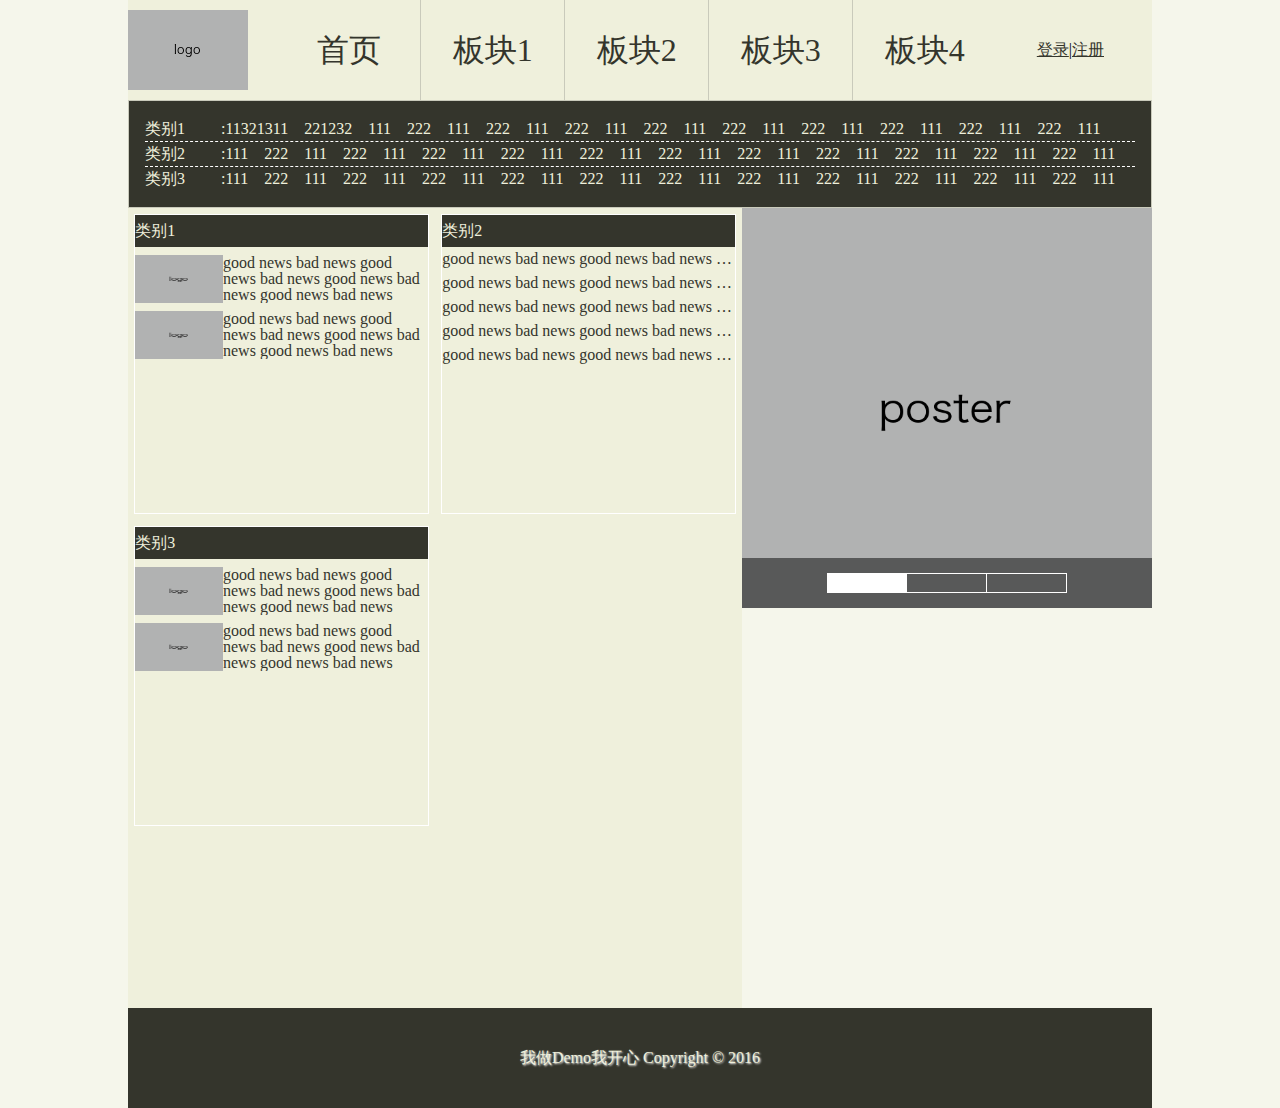
<file: index.html>
<!DOCTYPE html>
<html>
<head>
    <meta charset="UTF-8">
    <meta name="viewport" content="width=device-width,user-scalable=no,initial-scale=1">

    <title>论坛</title>

    <link rel="stylesheet" type="text/css" href="./css/clear.css">
    <link rel="stylesheet" type="text/css" href="./css/index.css">
</head>
<body>
<div class="content">
    <div class="header">
        <div class="logo"></div>
        <div class="login">
            <a href="#">登录</a>|<a href="#">注册</a>
        </div>
        <div class="titles">
            <a href="#">首页</a><a href="#">板块1</a><a href="#">板块2</a><a href="#">板块3</a><a href="#">板块4</a>
        </div>
    </div>
    <div class="hot-names">
        <div class="category" data-rel="类别1">
            <a href="#">11321311</a><a href="#">221232</a><a href="#">111</a><a href="#">222</a><a href="#">111</a><a href="#">222</a><a href="#">111</a><a href="#">222</a><a href="#">111</a><a href="#">222</a><a href="#">111</a><a href="#">222</a><a href="#">111</a><a href="#">222</a><a href="#">111</a><a href="#">222</a><a href="#">111</a><a href="#">222</a><a href="#">111</a><a href="#">222</a><a href="#">111</a><a href="#">222</a><a href="#">111</a><a href="#">222</a><a href="#">111</a><a href="#">222</a><a href="#">111</a><a href="#">222</a><a href="#">111</a><a href="#">222</a>
        </div>
        <div class="category" data-rel="类别2">
            <a href="#">111</a><a href="#">222</a><a href="#">111</a><a href="#">222</a><a href="#">111</a><a href="#">222</a><a href="#">111</a><a href="#">222</a><a href="#">111</a><a href="#">222</a><a href="#">111</a><a href="#">222</a><a href="#">111</a><a href="#">222</a><a href="#">111</a><a href="#">222</a><a href="#">111</a><a href="#">222</a><a href="#">111</a><a href="#">222</a><a href="#">111</a><a href="#">222</a><a href="#">111</a><a href="#">222</a><a href="#">111</a><a href="#">222</a><a href="#">111</a><a href="#">222</a><a href="#">111</a><a href="#">222</a>
        </div>
        <div class="category" data-rel="类别3">
            <a href="#">111</a><a href="#">222</a><a href="#">111</a><a href="#">222</a><a href="#">111</a><a href="#">222</a><a href="#">111</a><a href="#">222</a><a href="#">111</a><a href="#">222</a><a href="#">111</a><a href="#">222</a><a href="#">111</a><a href="#">222</a><a href="#">111</a><a href="#">222</a><a href="#">111</a><a href="#">222</a><a href="#">111</a><a href="#">222</a><a href="#">111</a><a href="#">222</a><a href="#">111</a><a href="#">222</a><a href="#">111</a><a href="#">222</a><a href="#">111</a><a href="#">222</a><a href="#">111</a><a href="#">222</a>
        </div>
    </div>
    <div class="hot-articles">
        <div class="hot-article image" data-rel="类别1">
            <div class="img"
                 data-rel="good news bad news good news bad news good news bad news good news bad news good news bad news">
                <img src="./image/80x80-logo.png" alt="img">
            </div>
            <div class="img"
                 data-rel="good news bad news good news bad news good news bad news good news bad news good news bad news">
                <img src="./image/80x80-logo.png" alt="img">
            </div>
        </div>
        <div class="hot-article plain" data-rel="类别2">
            <a href="detail.html">good news bad news good news bad news good news bad news good news bad news good news bad
                news</a><a href="detail.html">good news bad news good news bad news good news bad news good news bad news good
                news bad news</a><a href="detail.html">good news bad news good news bad news good news bad news good news bad news
                good news bad news</a><a href="detail.html">good news bad news good news bad news good news bad news good news bad
                news good news bad news</a><a href="detail.html">good news bad news good news bad news good news bad news good news
                bad news good news bad news
            </a>
        </div>
        <div class="hot-article image" data-rel="类别3">
            <div class="img"
                 data-rel="good news bad news good news bad news good news bad news good news bad news good news bad news">
                <img src="./image/80x80-logo.png" alt="img">
            </div>
            <div class="img"
                 data-rel="good news bad news good news bad news good news bad news good news bad news good news bad news">
                <img src="./image/80x80-logo.png" alt="img">
            </div>
        </div>
    </div>
    <div class="hot-pics">
        <ul>
            <li><img src="./image/600x600-poster.png" alt="poster"></li>
            <li><img src="./image/600x600-poster.png" alt="poster"></li>
            <li><img src="./image/600x600-poster.png" alt="poster"></li>
        </ul>
        <div class="hot-pics-bar">
            <span class="active"></span>
            <span></span>
            <span></span>
        </div>
    </div>
    <div class="footer">
        我做Demo我开心 Copyright © 2016
    </div>
</div>

<script src="./js/polyfill.js" defer></script>
<script src="./js/index.js" defer></script>
</body>
</html>
</file>
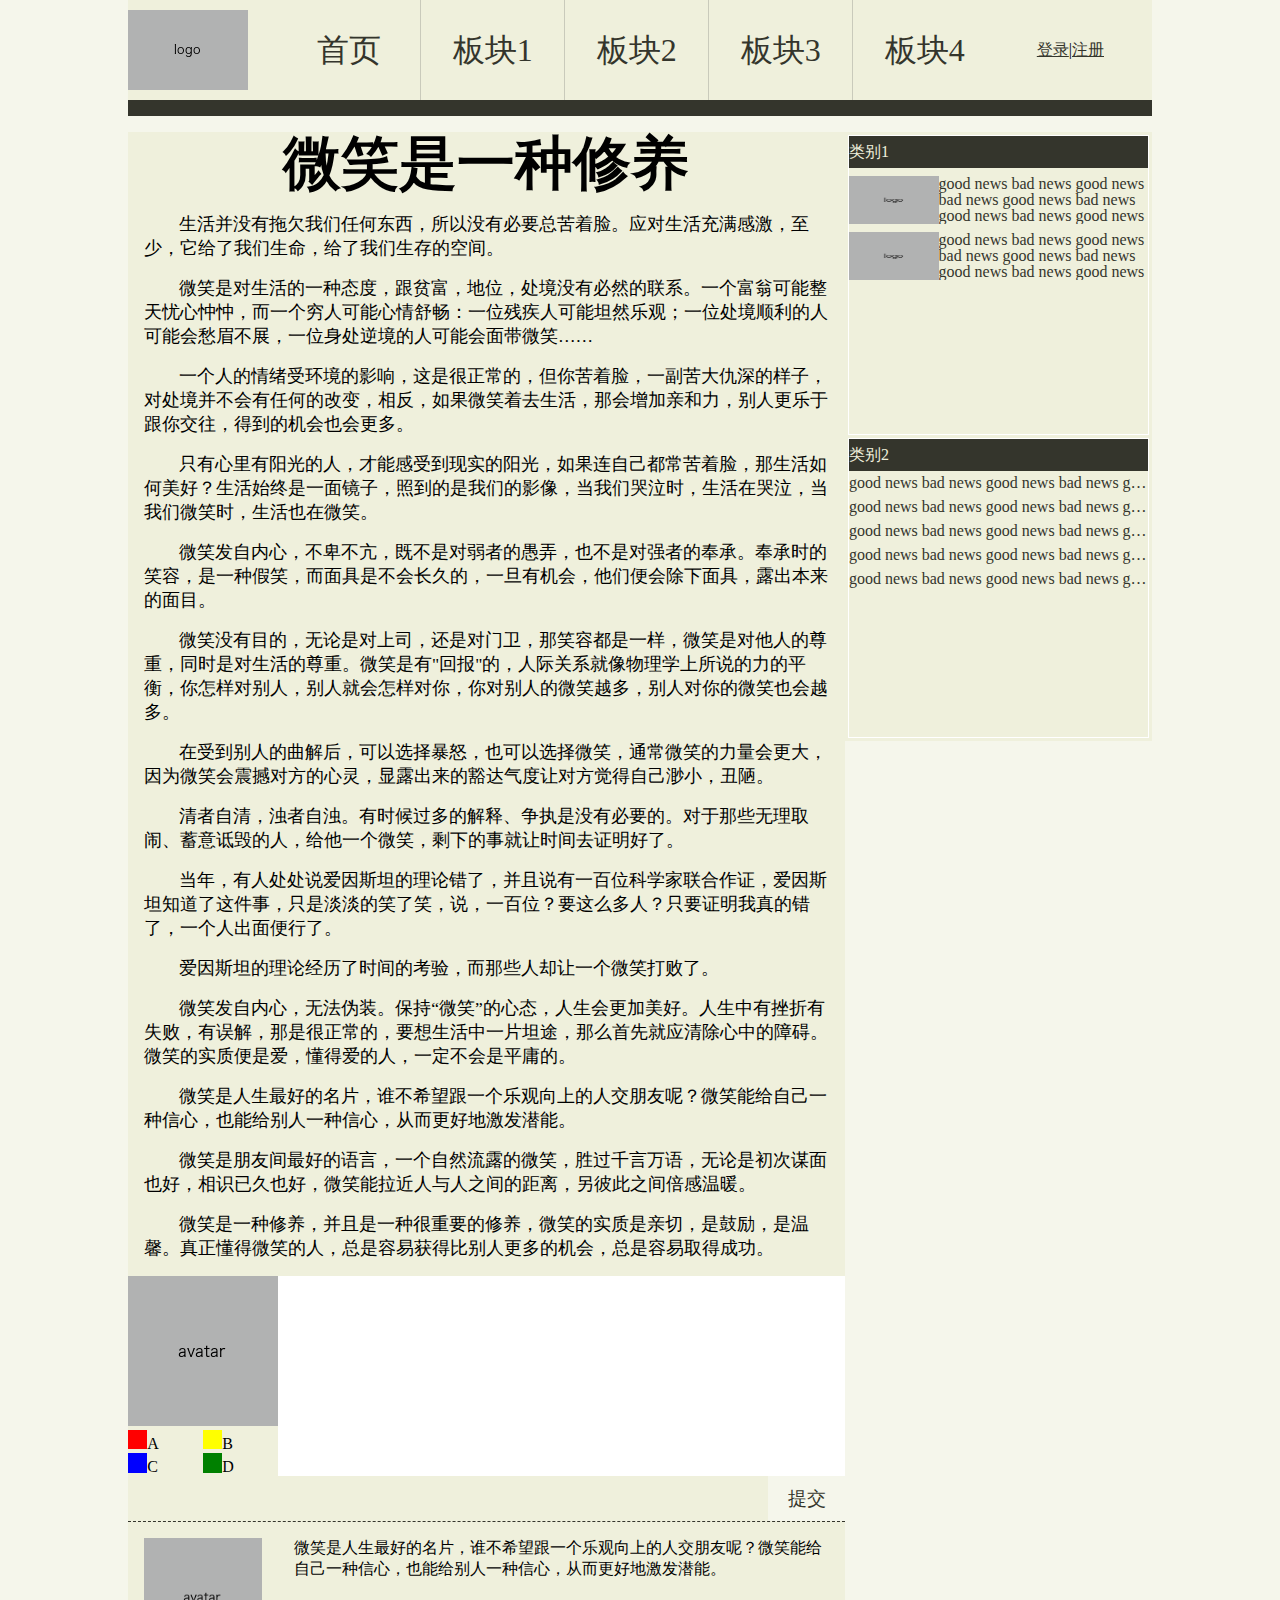
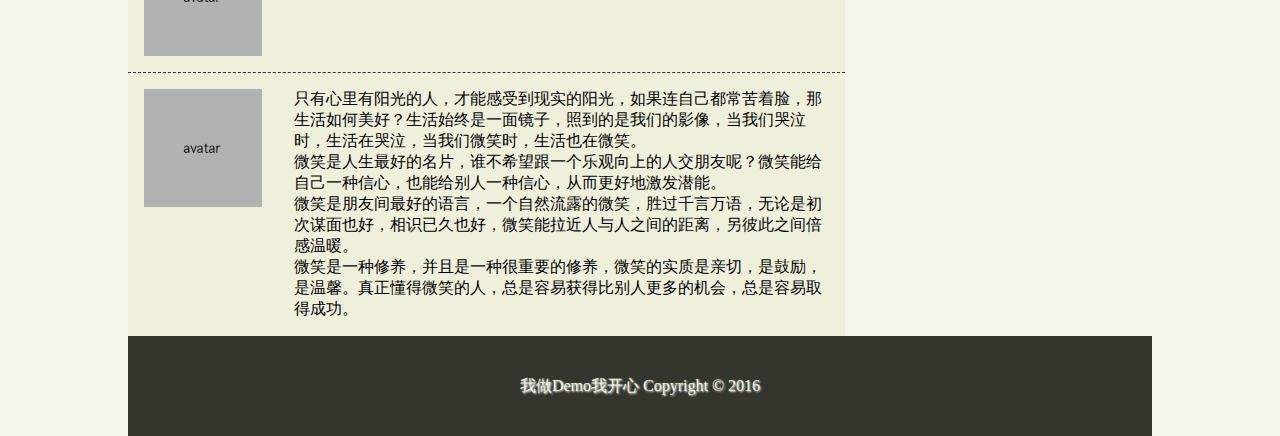
<file: detail.html>
<!DOCTYPE html>
<html>
<head>
    <meta charset="UTF-8">
    <title>帖子</title>

    <link rel="stylesheet" type="text/css" href="./css/clear.css">
    <link rel="stylesheet" type="text/css" href="./css/index.css">
    <link rel="stylesheet" type="text/css" href="./css/detail.css">
</head>
<body>
<div class="content">
    <div class="header">
        <div class="logo"></div>
        <div class="login">
            <a href="#">登录</a>|<a href="#">注册</a>
        </div>
        <div class="titles">
            <a href="index.html">首页</a><a href="#">板块1</a><a href="#">板块2</a><a href="#">板块3</a><a href="#">板块4</a>
        </div>
    </div>
    <div class="article">
        <h1>微笑是一种修养</h1>
        <p>生活并没有拖欠我们任何东西，所以没有必要总苦着脸。应对生活充满感激，至少，它给了我们生命，给了我们生存的空间。</p>
        <p>微笑是对生活的一种态度，跟贫富，地位，处境没有必然的联系。一个富翁可能整天忧心忡忡，而一个穷人可能心情舒畅：一位残疾人可能坦然乐观；一位处境顺利的人可能会愁眉不展，一位身处逆境的人可能会面带微笑……</p>
        <p>一个人的情绪受环境的影响，这是很正常的，但你苦着脸，一副苦大仇深的样子，对处境并不会有任何的改变，相反，如果微笑着去生活，那会增加亲和力，别人更乐于跟你交往，得到的机会也会更多。</p>
        <p>只有心里有阳光的人，才能感受到现实的阳光，如果连自己都常苦着脸，那生活如何美好？生活始终是一面镜子，照到的是我们的影像，当我们哭泣时，生活在哭泣，当我们微笑时，生活也在微笑。</p>
        <p>微笑发自内心，不卑不亢，既不是对弱者的愚弄，也不是对强者的奉承。奉承时的笑容，是一种假笑，而面具是不会长久的，一旦有机会，他们便会除下面具，露出本来的面目。</p>
        <p>微笑没有目的，无论是对上司，还是对门卫，那笑容都是一样，微笑是对他人的尊重，同时是对生活的尊重。微笑是有"回报"的，人际关系就像物理学上所说的力的平衡，你怎样对别人，别人就会怎样对你，你对别人的微笑越多，别人对你的微笑也会越多。</p>
        <p>在受到别人的曲解后，可以选择暴怒，也可以选择微笑，通常微笑的力量会更大，因为微笑会震撼对方的心灵，显露出来的豁达气度让对方觉得自己渺小，丑陋。</p>
        <p>清者自清，浊者自浊。有时候过多的解释、争执是没有必要的。对于那些无理取闹、蓄意诋毁的人，给他一个微笑，剩下的事就让时间去证明好了。</p>
        <p>当年，有人处处说爱因斯坦的理论错了，并且说有一百位科学家联合作证，爱因斯坦知道了这件事，只是淡淡的笑了笑，说，一百位？要这么多人？只要证明我真的错了，一个人出面便行了。</p>
        <p>爱因斯坦的理论经历了时间的考验，而那些人却让一个微笑打败了。</p>
        <p>微笑发自内心，无法伪装。保持“微笑”的心态，人生会更加美好。人生中有挫折有失败，有误解，那是很正常的，要想生活中一片坦途，那么首先就应清除心中的障碍。微笑的实质便是爱，懂得爱的人，一定不会是平庸的。</p>
        <p>微笑是人生最好的名片，谁不希望跟一个乐观向上的人交朋友呢？微笑能给自己一种信心，也能给别人一种信心，从而更好地激发潜能。</p>
        <p>微笑是朋友间最好的语言，一个自然流露的微笑，胜过千言万语，无论是初次谋面也好，相识已久也好，微笑能拉近人与人之间的距离，另彼此之间倍感温暖。</p>
        <p>微笑是一种修养，并且是一种很重要的修养，微笑的实质是亲切，是鼓励，是温馨。真正懂得微笑的人，总是容易获得比别人更多的机会，总是容易取得成功。</p>
        <div class="comment">
            <div class="profile">
                <img src="./image/150x150-avatar.png" alt="avatar">
                <div class="labels">
                    <span>A</span><span>B</span><span>C</span><span>D</span>
                </div>
            </div>
            <textarea name="comment" id="" cols="30" rows="10"></textarea>
            <button>提交</button>
        </div>
        <div class="comments">
            <div class="comment">
                <div class="avatar">
                    <img src="./image/150x150-avatar.png" alt="avatar">
                </div>
                <div class="content">微笑是人生最好的名片，谁不希望跟一个乐观向上的人交朋友呢？微笑能给自己一种信心，也能给别人一种信心，从而更好地激发潜能。</div>
            </div>
            <div class="comment">
                <div class="avatar">
                    <img src="./image/150x150-avatar.png" alt="avatar">
                </div>
                <div class="content">只有心里有阳光的人，才能感受到现实的阳光，如果连自己都常苦着脸，那生活如何美好？生活始终是一面镜子，照到的是我们的影像，当我们哭泣时，生活在哭泣，当我们微笑时，生活也在微笑。<br>微笑是人生最好的名片，谁不希望跟一个乐观向上的人交朋友呢？微笑能给自己一种信心，也能给别人一种信心，从而更好地激发潜能。<br>微笑是朋友间最好的语言，一个自然流露的微笑，胜过千言万语，无论是初次谋面也好，相识已久也好，微笑能拉近人与人之间的距离，另彼此之间倍感温暖。<br>微笑是一种修养，并且是一种很重要的修养，微笑的实质是亲切，是鼓励，是温馨。真正懂得微笑的人，总是容易获得比别人更多的机会，总是容易取得成功。</div>
            </div>
        </div>
    </div>
    <div class="others">
        <div class="hot-article image" data-rel="类别1">
            <div class="img"
                 data-rel="good news bad news good news bad news good news bad news good news bad news good news bad news">
                <img src="./image/80x80-logo.png" alt="img">
            </div>
            <div class="img"
                 data-rel="good news bad news good news bad news good news bad news good news bad news good news bad news">
                <img src="./image/80x80-logo.png" alt="img">
            </div>
        </div>
        <div class="hot-article plain" data-rel="类别2">
            <a href="#">good news bad news good news bad news good news bad news good news bad news good news bad
                news</a><a href="#">good news bad news good news bad news good news bad news good news bad news good
            news bad news</a><a href="#">good news bad news good news bad news good news bad news good news bad news
            good news bad news</a><a href="#">good news bad news good news bad news good news bad news good news bad
            news good news bad news</a><a href="#">good news bad news good news bad news good news bad news good news
            bad news good news bad news
        </a>
        </div>
    </div>
    <div class="footer">
        我做Demo我开心 Copyright © 2016
    </div>
</div>
</body>
</html>
</file>
<file: css/clear.css>
*, *:before, *:after {
    margin: 0;
    padding: 0;
    border: none;

    box-sizing: border-box;
}
</file>
<file: css/index.css>
html {
    font-size: 16px;
}

body {
    background-color: #F5F6EB;
}

a {
    color: #34352C;
}

a:hover {
    text-shadow: 1px 1px 2px #00f;
}

.content {
    width: 64rem;
    margin: 0 auto;
}

.content > .header {
    width: 100%;
    height: 100px;

    background-color: #EFF0DC;
}

.content > .header > .logo {
    float: left;

    width: 120px;
    height: 100px;

    background: url("../../image/120x80-logo.png") no-repeat center;
}

.content > .header > .login, .content > .header > .titles {
    float: right;
    margin-right: 3rem;
}

.content > .header > .login {
    line-height: 100px;

    font-size: 1rem;
}

.content > .header > .titles {
    columns: 5 8rem;
    column-rule: 1px solid #C9CABB;

    line-height: 100px;
}

.content > .header > .titles > a {
    display: block;
    text-align: center;

    font-size: 2rem;
    text-decoration: none;
}

.content > .header > .titles > a:hover {
    text-shadow: none;
    background-color: #F5F6EB;
}

.content > .hot-names {
    width: 100%;
    height: auto;

    padding: 1rem;

    border: 1px groove #C9CABB;

    background-color: #34352C;
}

.content > .hot-names > .category {
    font-size: 1rem;
    line-height: 1.5em;

    white-space: nowrap;
    text-overflow: ellipsis;
    overflow: hidden;
}

.content > .hot-names > .category + .category {
    border-top: 1px dashed #fff;
}

.content > .hot-names > .category:before {
    content: attr(data-rel);
    display: inline-block;
    width: 4em;
    color: #EFF0DC;
}

.content > .hot-names > .category > a {
    display: inline-block;

    color: #EFF0DC;

    text-decoration: none;
    padding: 0 0.5em;
}

.content > .hot-names > .category > a:hover {
    text-shadow: 1px 1px 2px #fff;
}

.content > .hot-names > .category > a:first-child:before {
    content: ":";
    display: inline-block;
    color: #EFF0DC;
}

.content > .hot-articles {
    width: 60%;
    height: 800px;
    float: left;

    background-color: #EFF0DC;

}

.content > .hot-articles > .hot-article {
    width: 48%;
    height: 300px;
    margin: 1%;

    float: left;

    border: 1px groove #ffffff;
}

.content > .hot-articles > .hot-article:before {
    content: attr(data-rel);
    display: block;
    width: 100%;
    height: 2em;
    line-height: 2em;
    font-size: 1rem;
    color: #EFF0DC;
    background-color: #34352C;
}

.content > .hot-articles > .hot-article.image > .img {
    margin: 0.5em 0;
    overflow: hidden;
}

.content > .hot-articles > .hot-article.image > .img:hover {
    background-color: #F5F6EB;
}

.content > .hot-articles > .hot-article.image > .img > img {
    display: block;
    float: left;
    width: 30%;
    height: 3em;
    font-size: 1rem;
}

.content > .hot-articles > .hot-article.image > .img:after {
    content: attr(data-rel);
    display: block;
    float: right;
    width: 70%;
    height: 3em;
    font-size: 1rem;
    color: #34352C;
    line-height: 1rem;
    overflow: hidden;
}

.content > .hot-articles > .hot-article.plain > a {
    text-decoration: none;
    display: block;
    line-height: 1.5em;
    font-size: 1rem;

    width: 100%;

    text-overflow: ellipsis;
    white-space: nowrap;
    overflow: hidden;
}

.content > .hot-pics {
    width: 40%;
    height: 400px;
    float: right;

    background-color: darkorchid;

    overflow: hidden;
}

.content > .hot-pics > ul {
    width: 100%;
    height: 100%;
    overflow: hidden;
    list-style: none;

    transition: transform 1s;
}

.content > .hot-pics > ul > li {
    width: 100%;
    height: 100%;
    float: left;
}

.content > .hot-pics > ul:after {
    content: '';
    clear: both;
}

.content > .hot-pics > ul > li > img {
    width: 100%;
    height: 100%;
}

.content > .hot-pics > .hot-pics-bar {
    width: 100%;
    height: 50px;

    background-color: rgba(0, 0, 0, 0.5);

    position: relative;
    top: -50px;

    font-size: 0;
    text-align: center;
}

.content > .hot-pics > .hot-pics-bar:after {
    content: '';
    display: inline-block;
    vertical-align: middle;

    width: 0;
    height: 100%;
}

.content > .hot-pics > .hot-pics-bar > span {
    display: inline-block;

    vertical-align: middle;
    width: 80px;
    height: 20px;

    background-color: transparent;
    border: 1px solid #ffffff;
}

.content > .hot-pics > .hot-pics-bar > span + span {
    border-left: none;
}

.content > .hot-pics > .hot-pics-bar > span.active {
    background-color: #ffffff;
}

.content > .footer {
    width: 100%;
    height: 100px;

    float: left;
    cursor: pointer;

    color: #EFF0DC;
    background-color: #34352C;

    font-size: 1rem;
    line-height: 100px;
    text-align: center;

    text-shadow: 1px 1px 2px #ffffff;
}
</file>
<file: css/detail.css>
.content > .header:after {
    content: '';
    display: block;
    float: right;
    width: 100%;
    height: 1rem;
    background-color: #34352C;
    margin-bottom: 1rem;
}

.content > .article {
    width: 70%;
    height: auto;

    float: left;

    background-color: #EFF0DC;
}

.content > .article > h1 {
    font-size: 3.6rem;
    line-height: 4rem;
    text-align: center;
    margin-bottom: 1rem;
}

.content > .article > p {
    margin: 1rem;
    font-size: 1.1rem;
    text-indent: 2em;
}

.content > .article > .comment {
    width: 100%;
    height: auto;
}

.content > .article > .comment:after {
    content: '';
    display: block;
    clear: both;
}

.content > .article > .comment > .profile {
    width: 150px;
    height: 200px;

    float: left;
}

.content > .article > .comment > .profile > .labels {
    display: block;
    width: 100%;
}

.content > .article > .comment > .profile > .labels > span {
    display: block;
    width: 50%;
    float: left;
    font-size: 1rem;
    line-height: 1.2rem;
}

.content > .article > .comment > .profile > .labels > span:before {
    content: '';
    display: inline-block;
    width: 1.2rem;
    height: 1.2rem;
}

.content > .article > .comment > .profile > .labels > span:nth-child(1):before {
    background-color: red;
}

.content > .article > .comment > .profile > .labels > span:nth-child(2):before {
    background-color: yellow;
}

.content > .article > .comment > .profile > .labels > span:nth-child(3):before {
    background-color: blue;
}

.content > .article > .comment > .profile > .labels > span:nth-child(4):before {
    background-color: green;
}

.content > .article > .comment > .profile > .labels > span:after {
    content: '';
    display: block;
}

.content > .article > .comment > textarea {
    width: calc(100% - 150px);
    height: 200px;

    float: right;

    resize: none;
}

.content > .article > .comment > button {
    padding: 0.5em 1em;
    font-size: 1.2rem;

    float: right;

    color: #34352C;
    background-color: #F5F6EB;
}

.content > .article > .comment > button:hover {
    background-color: #C9CABB;
}

.content > .article > .comments {
    width: 100%;
    height: auto;
}

.content > .article > .comments > .comment {
    width: 100%;
    height: auto;

    border-top: 1px dashed #34352C;
}

.content > .article > .comments > .comment:after {
    content: '';
    display: block;
    clear: both;
}

.content > .article > .comments > .comment > .avatar {
    width: 150px;
    height: 150px;

    float: left;

    padding: 1rem;
}

.content > .article > .comments > .comment > .avatar > img {
    width: 100%;
    height: 100%;
}

.content > .article > .comments > .comment > .content {
    width: calc(100% - 150px);
    height: auto;

    float: right;

    padding: 1rem;
}

.content > .others {
    width: 30%;
    height: auto;

    float: right;

    background-color: #EFF0DC;
}

.content > .others > .hot-article {
    width: 98%;
    height: 300px;
    margin: 1%;

    border: 1px groove #ffffff;
}

.content > .others > .hot-article:before {
    content: attr(data-rel);
    display: block;
    width: 100%;
    height: 2em;
    line-height: 2em;
    font-size: 1rem;
    color: #EFF0DC;
    background-color: #34352C;
}

.content > .others > .hot-article.image > .img {
    margin: 0.5em 0;
    overflow: hidden;
}

.content > .others > .hot-article.image > .img:hover {
    background-color: #F5F6EB;
}

.content > .others > .hot-article.image > .img > img {
    display: block;
    float: left;
    width: 30%;
    height: 3em;
    font-size: 1rem;
}

.content > .others > .hot-article.image > .img:after {
    content: attr(data-rel);
    display: block;
    float: right;
    width: 70%;
    height: 3em;
    font-size: 1rem;
    color: #34352C;
    line-height: 1rem;
    overflow: hidden;
}

.content > .others > .hot-article.plain > a {
    text-decoration: none;
    display: block;
    line-height: 1.5em;
    font-size: 1rem;

    width: 100%;

    text-overflow: ellipsis;
    white-space: nowrap;
    overflow: hidden;
}

textarea, button {
    outline: none;
}
</file>
